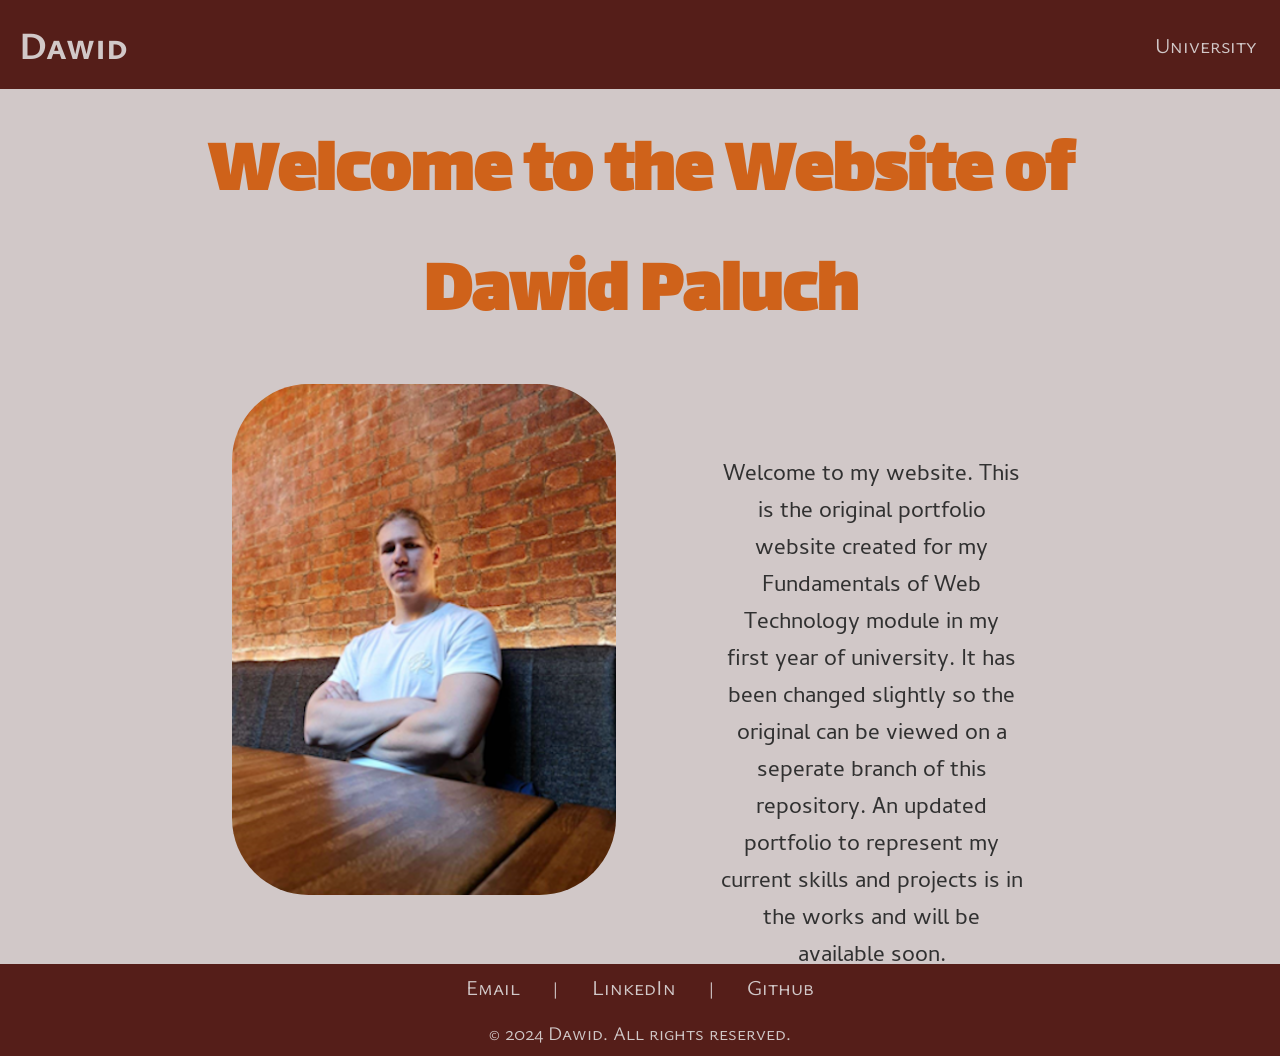
<file: index.html>
<!DOCTYPE html>
<html lang="en">
<head>
  <meta charset="UTF-8" />
  <meta name="viewport" content="width=device-width, initial-scale=1.0" />

  <link rel="stylesheet" href="css/reset.css" />
  <link rel="stylesheet" href="css/main.css" />
  <title>Web Dev Coursework</title>
  <link rel="icon" type="image/x-icon" href="images/icon.png">
</head>

<body>
  <header>
    <div id="logo">
      <p>Dawid</p>
    </div>

    <div id="nav">
      <nav>
        <a href="university.html">University</a>
      </nav>
    </div>
  </header>

  <h1 id="pageTitle">Welcome to the Website of Dawid Paluch</h1>

  <section>
    <figure>
      <img src="images/photoOfMe.png" alt="photoOfMe">
    </figure>
      <p id="mainPageText">
        Welcome to my website. This is the original portfolio website created for my Fundamentals of Web Technology module in my
        first year of university. It has been changed slightly so the original can be viewed on a seperate branch of this repository.
        An updated portfolio to represent my current skills and projects is in the works and will be available soon.
      </p>
  </section>

  <footer>
    <div id="footerLinks">
        <p id="bigScreen">
            <a href="mailto:dawid1paluch@gmail.com">Email</a>
            |
            <a href="https://www.linkedin.com/in/dawidpaluch/">LinkedIn</a>
            |
            <a href="https://github.com/dawid-paluch">Github</a>
        </p>
        <p id="smallScreen">
            <a href="mailto:dawid1paluch@gmail.com">Email</a>
            <br />
            <a href="https://www.linkedin.com/in/dawidpaluch/">LinkedIn</a>
            <br />
            <a href="https://github.com/dawid-paluch">Github</a>
        </p>
    </div>
    <div id="footerText">
        <p>
            &copy; 2024 Dawid. All rights reserved.
        </p>
    </div>
  </footer> 
</body>
</html>
</file>
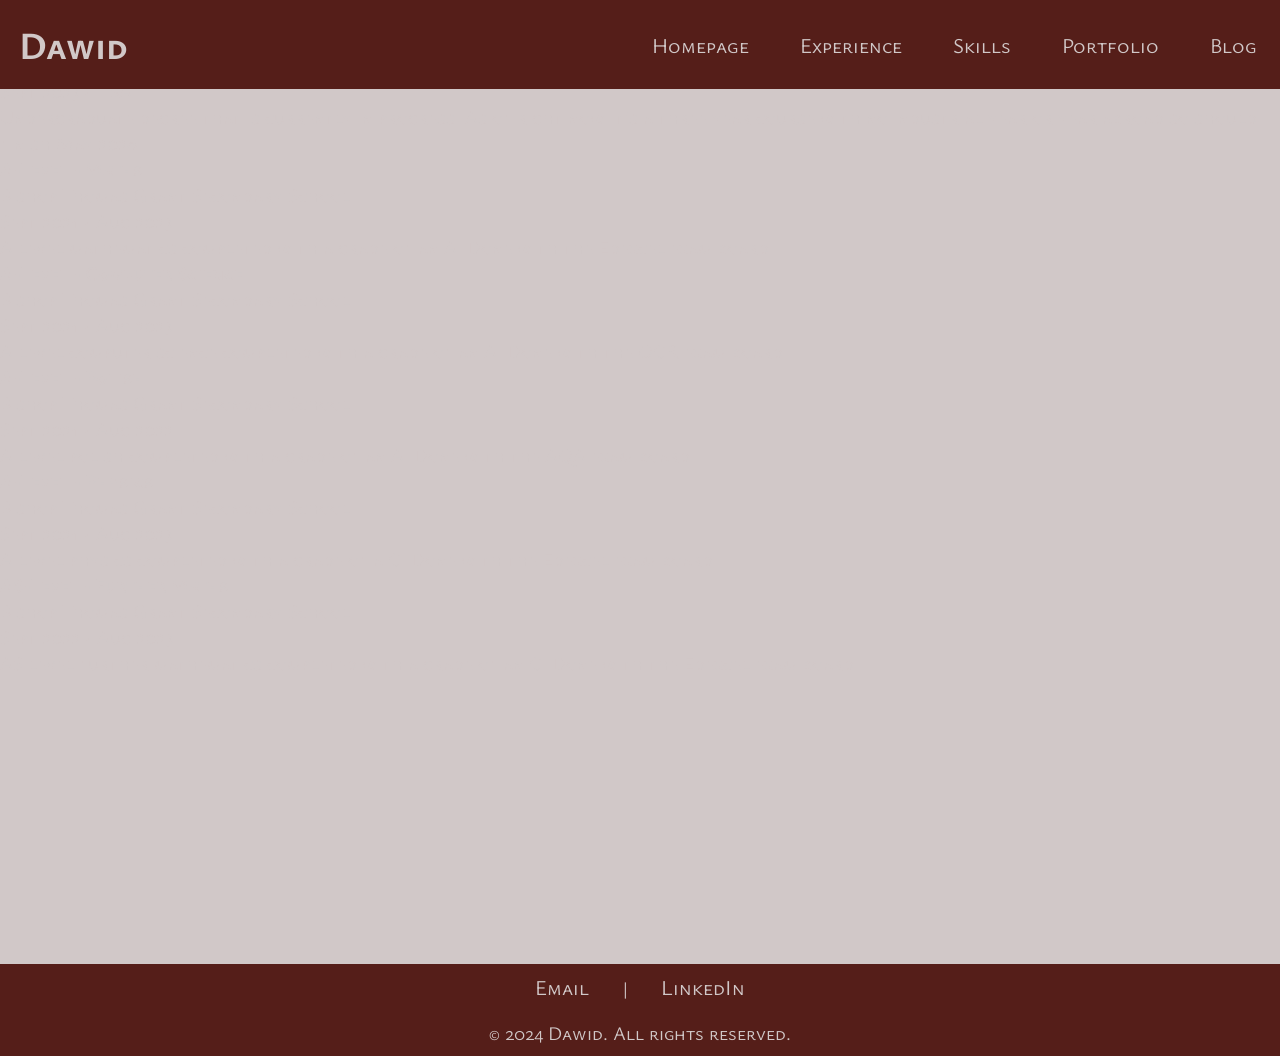
<file: education.html>
<!DOCTYPE html>
<html lang="en">
<head>
  <meta charset="UTF-8" />
  <meta name="viewport" content="width=device-width, initial-scale=1.0" />

  <link rel="stylesheet" href="css/reset.css" />
  <link rel="stylesheet" href="css/main.css" />
  <title>Web Dev Coursework</title>
  <link rel="icon" type="image/x-icon" href="images/icon.png">
</head>

<body>
  <header>
    <div id="logo">
      <p>Dawid</p>
    </div>

    <div id="nav">
      <nav>
        <a href="mainpage.html">Homepage</a>
        <a href="experience.html">Experience</a>
        <a href="skills.html">Skills</a>
        <a href="portfolio.html">Portfolio</a>
        <a href="blog.php">Blog</a>
      </nav>
    </div>
  </header>

  <div id="displacementDiv">
  </div>

  <div id="education">
    <h1>Education</h1>
    <div class="education">
      <h2>Undergraduate Degree - Computer Science</h2>
      <p class="educationPlace">
        Queen Mary University of London
      </p>
      <p class="educationDate">
        Sept 2023 - TBA
      </p>
      <p class="educationInfo">
        Undergraduate degree that is currently in progress. As of right now it's a three year course with no industrial year or year abroad so should finish May 2026.
      </p>
    </div>

    <div class="education">
      <h2>A-Level - Maths</h2>
      <p class="educationPlace">
        Bishop Thomas Grant Secondary School
      </p>
      <p class="educationDate">
        Sept 2021 - Aug 2023
      </p>
      <p class="educationInfo">
        A level mathematics completed with a grade of an A. Done with the Edexcel exam board.
      </p>
    </div>

    <div class="education">
      <h2>A-Level - Computer Science</h2>
      <p class="educationPlace">
        Bishop Thomas Grant Secondary School
      </p>
      <p class="educationDate">
        Sept 2021 - Aug 2023
      </p>
      <p class="educationInfo">
        A level computer science completed with a grade of an A. Done with the OCR exam board.
      </p>
    </div>
    
    <div class="education">
      <h2>A-Level - Polish</h2>
      <p class="educationPlace">
        Bishop Thomas Grant Secondary School
      </p>
      <p class="educationDate">
        Sept 2021 - Aug 2022
      </p>
      <p class="educationInfo">
        A level polish completed with a grade of an A. Done with the AQA exam board.
      </p>
    </div>

    <div class="education">
      <h2>A-Level - Physics</h2>
      <p class="educationPlace">
        Bishop Thomas Grant Secondary School
      </p>
      <p class="educationDate">
        Sept 2021 - Aug 2023
      </p>
      <p class="educationInfo">
        A level physics completed with a grade of a C. Done with the Edexcel exam board.
      </p>
    </div>
    
    <div class="education">
      <h2>AS-Level - Further Maths</h2>
      <p class="educationPlace">
        Bishop Thomas Grant Secondary School
      </p>
      <p class="educationDate">
        Sept 2022 - Aug 2023
      </p>
      <p class="educationInfo">
        AS level further mathematics completed with a grade of an C. Done with the Edexcel exam board.
      </p>
    </div>
  </div>

  <footer>
    <div id="footerLinks">
        <p>
            <a href="mailto:dawid1paluch@gmail.com">Email</a>
            |
            <a href="https://www.linkedin.com/in/dawidpaluch/">LinkedIn</a>
        </p>
    </div>
    <div id="footerText">
        <p>
            &copy; 2024 Dawid. All rights reserved.
        </p>
    </div>
  </footer> 
  </body>
</html>
</file>
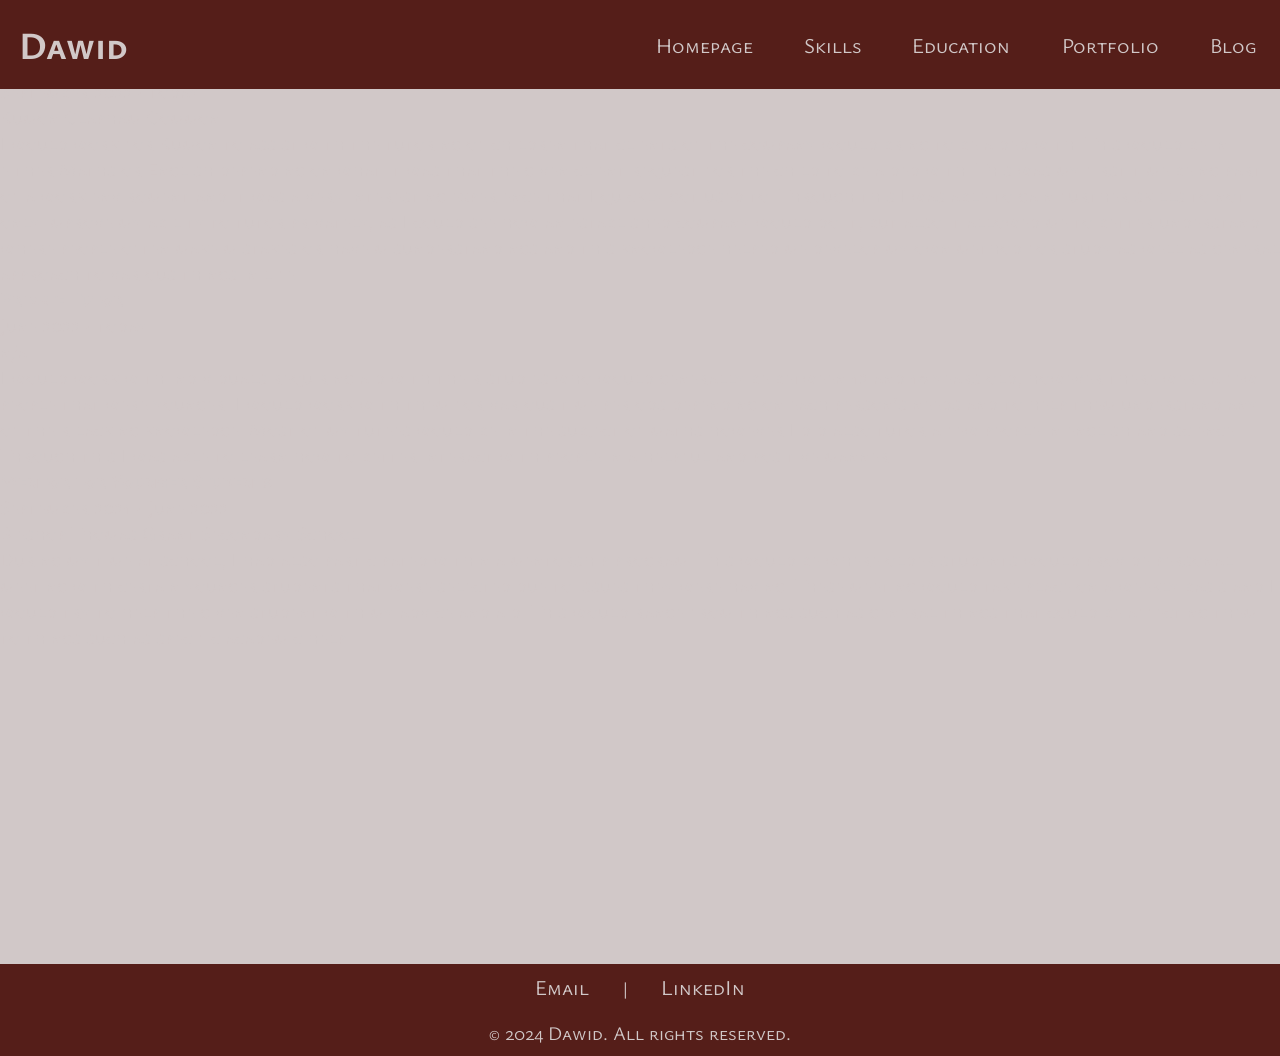
<file: experience.html>
<!DOCTYPE html>
<html lang="en">
<head>
  <meta charset="UTF-8" />
  <meta name="viewport" content="width=device-width, initial-scale=1.0" />

  <link rel="stylesheet" href="css/reset.css" />
  <link rel="stylesheet" href="css/main.css" />
  <title>Web Dev Coursework</title>
  <link rel="icon" type="image/x-icon" href="images/icon.png">
</head>

<body>
  <header>
    <div id="logo">
      <p>Dawid</p>
    </div>

    <div id="nav">
      <nav>
        <a href="mainpage.html">Homepage</a>
        <a href="skills.html">Skills</a>
        <a href="education.html">Education</a>
        <a href="portfolio.html">Portfolio</a>
        <a href="blog.php">Blog</a>
      </nav>
    </div>
  </header>
  
  <div id="displacementDiv">
  </div>

  <div id="experience">
    <h1>Experience</h1>
    <p>
        This is all of the work experiences I've had so far and a general description for what the responsiblities that I had, were for each of these roles.
    </p>
    <div class="experience">
      <h2>Assistant Tutor</h2>
      <p class="experienceDate">September 2022 - today</p>
      <p class="experiencePlace">Kumon Clapham Common
      <p>
        I would work for Kumon to assist with the tutoring of children that clients of the company would bring to be aided with. This would be in either Maths or English depending on what it was that the 
        given client request for the child to be aided with. This was my first time being part of a work enviroment and it was a very interesting experience that I quickly got used to. Through this I was
        able to gain further skills to not only improve my ability to tutor privately, as I could see how an established company would do it, but also it allowed me to better understand where people often
        make mistakes or have misunderstandings and this knowledge helped me develop my own method for study as well as general approach to various things in life.
      </p>
    </div>
    <div class="experience">
      <h2>Private Tutor</h2>
      <p class="experienceDate">June 2022 - today</p>
      <p class="experiencePlace">n/a
      <p>
        I would work with individuals requiring aid with their studies who would generally be between 12 and 16 years old, however there were a few people that were younger. I would work with them for various 
        time periods depending on each person’s needs and to help them understand any of their lacking knowledge. Most of my tutees would be in the subject of maths however I did also tutor a few people in 
        english and science. Through this I was able to learn how to better interact with people in a helpful and positive manner. 
      </p>
    </div>
    <div class="experience">
      <h2>Mentor for Younger Students</h2>
      <p class="experienceDate">September 2021 - June 2022</p>
      <p class="experiencePlace">Bieshop Thomas Grant Secondary School
      <p>
        During my time at school, I had also participated within a mentorship program. This would be where older students would provide personal meeting with certain younger students that were selected due to
        issues they were having. These meeting would take place on a weekly basis and I would try to help the given student with my advice and aid. This would range from things such as general things that could 
        be affecting them to things such as specific academic help. 
      </p>
    </div>
  </div>

  <footer>
    <div id="footerLinks">
        <p>
            <a href="mailto:dawid1paluch@gmail.com">Email</a>
            |
            <a href="https://www.linkedin.com/in/dawidpaluch/">LinkedIn</a>
        </p>
    </div>
    <div id="footerText">
        <p>
            &copy; 2024 Dawid. All rights reserved.
        </p>
    </div>
  </footer> 
  </body>
</html>
</file>
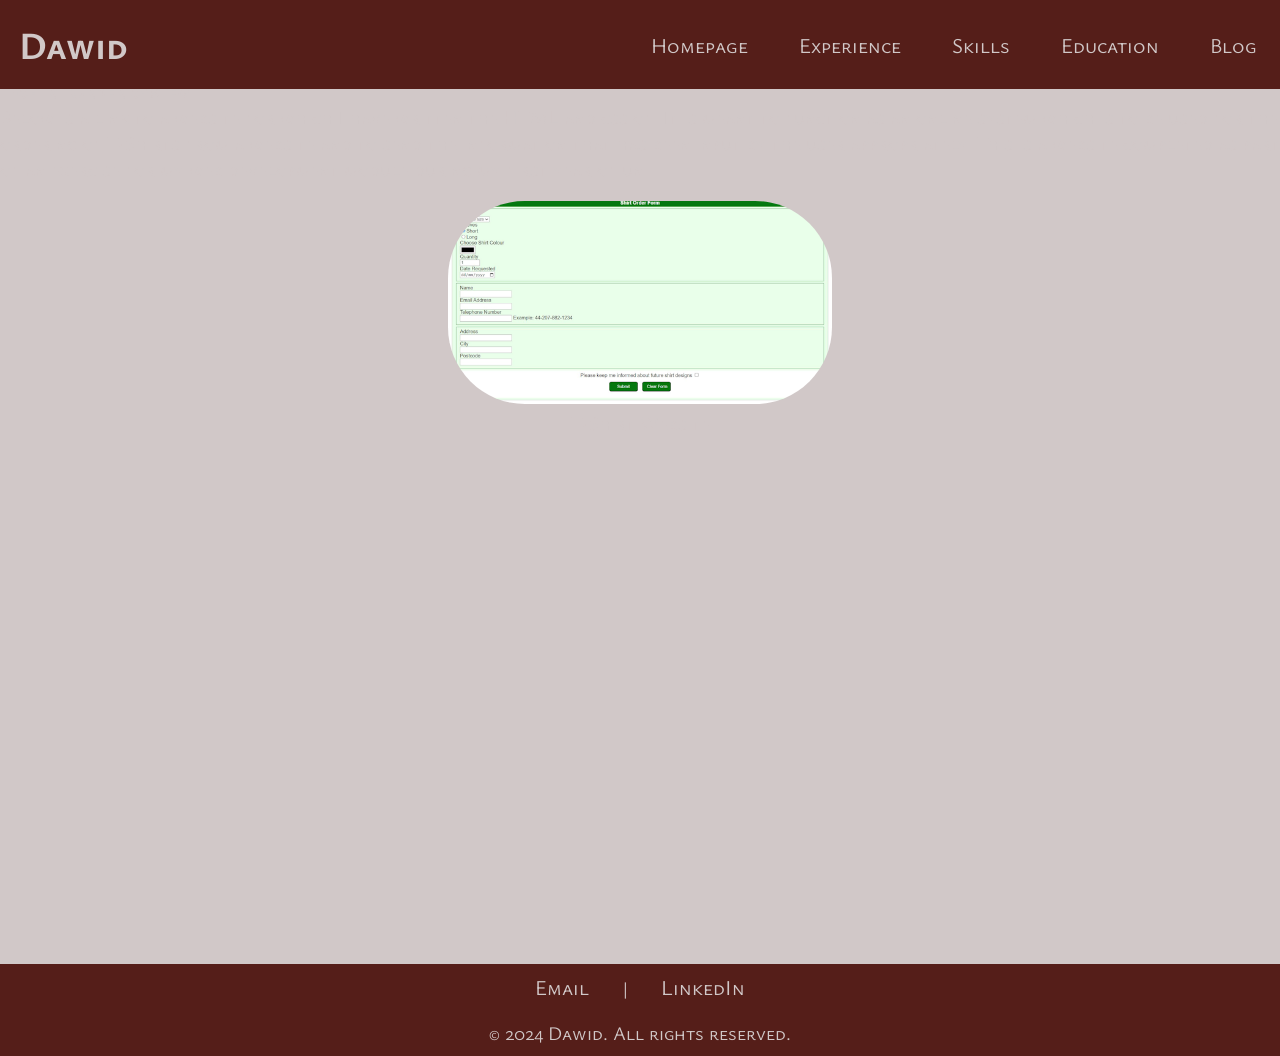
<file: portfolio.html>
<!DOCTYPE html>
<html lang="en">
<head>
  <meta charset="UTF-8" />
  <meta name="viewport" content="width=device-width, initial-scale=1.0" />

  <link rel="stylesheet" href="css/reset.css" />
  <link rel="stylesheet" href="css/main.css" />
  <title>Web Dev Coursework</title>
  <link rel="icon" type="image/x-icon" href="images/icon.png">
</head>

<body>
  <header>
    <div id="logo">
      <p>Dawid</p>
    </div>

    <div id="nav">
      <nav>
        <a href="mainpage.html">Homepage</a>
        <a href="experience.html">Experience</a>
        <a href="skills.html">Skills</a>
        <a href="education.html">Education</a>
        <a href="blog.php">Blog</a>
      </nav>
    </div>
  </header>
  
  <div id="displacementDiv">
  </div>

  <div id="portfolio">
    <h1>Portfolio</h1>
    <p>
        Welcome to my portfolio. Here you will be able to find a variety of each of my completed projects, that I have managed to work on and completed
        available for viewing.
    </p>
    <div class="portfolio">
      <h2>T-Shirt Order System</h2>
      <p>
        Below is a link to a website for which I have written the HTML and css of. It is meant to function as an online system which is to be used for the ordering of T-Shirts from a website and to send the information
        that has been input by the user appropriately. This is a website completed as part of an exercise for my web development module during my first year of uni. 
      </p>
      <figure>
        <img src="images/project1.png" alt="Photo of Project">
        <figcaption>
          <a>T-Shirt Website</a>
        </figcaption>
      </figure>
    </div>
  </div>

  <footer>
    <div id="footerLinks">
        <p>
            <a href="mailto:dawid1paluch@gmail.com">Email</a>
            |
            <a href="https://www.linkedin.com/in/dawidpaluch/">LinkedIn</a>
        </p>
    </div>
    <div id="footerText">
        <p>
            &copy; 2024 Dawid. All rights reserved.
        </p>
    </div>
  </footer> 
  </body>
</html>
</file>
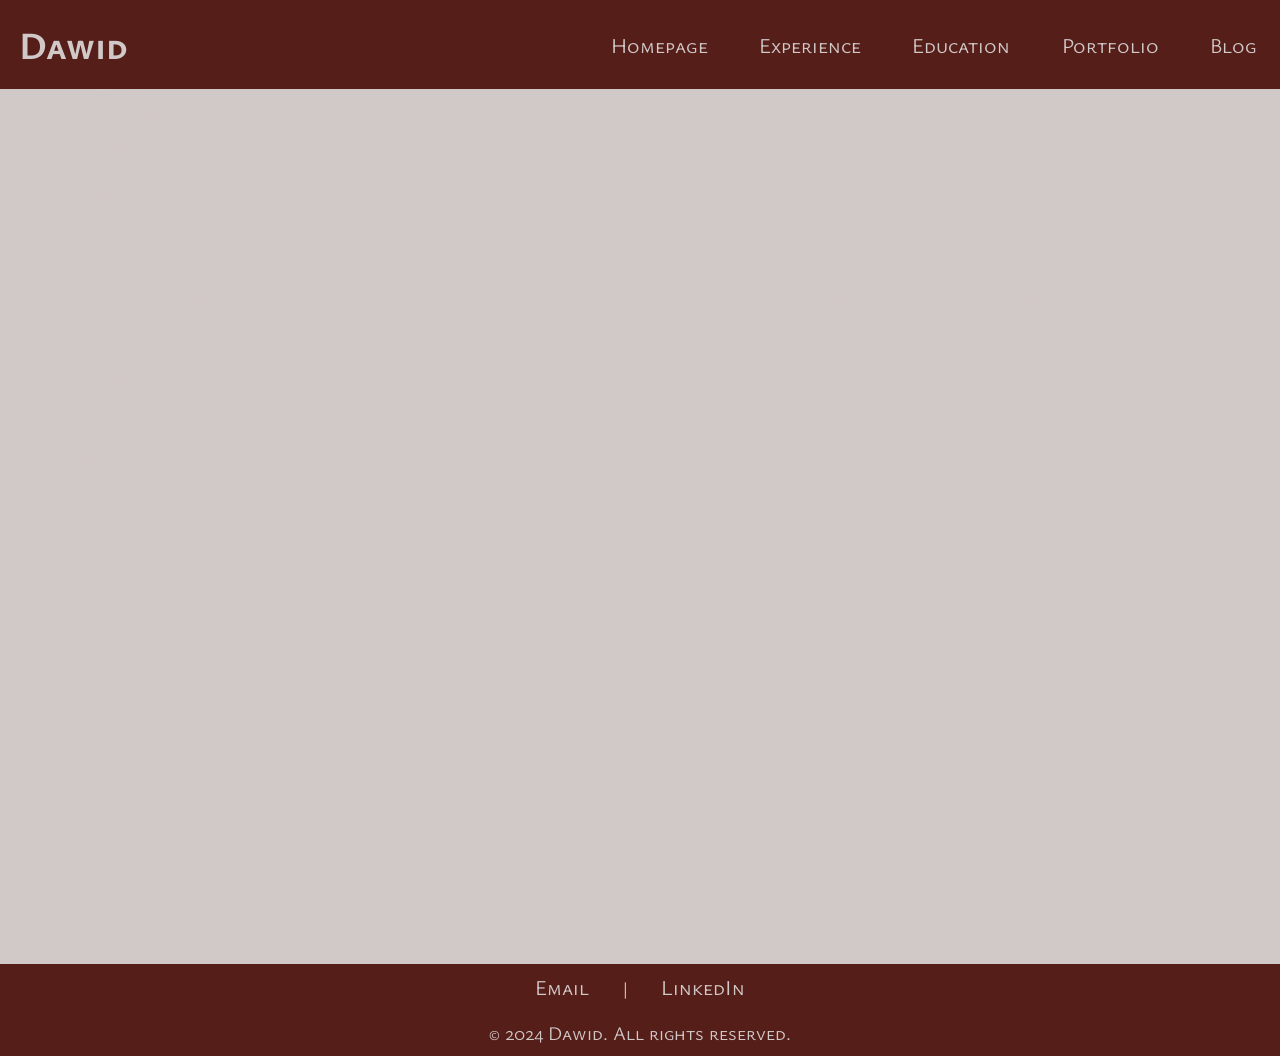
<file: skills.html>
<!DOCTYPE html>
<html lang="en">
<head>
  <meta charset="UTF-8" />
  <meta name="viewport" content="width=device-width, initial-scale=1.0" />

  <link rel="stylesheet" href="css/reset.css" />
  <link rel="stylesheet" href="css/main.css" />
  <title>Web Dev Coursework</title>
  <link rel="icon" type="image/x-icon" href="images/icon.png">
</head>

<body>
  <header>
    <div id="logo">
      <p>Dawid</p>
    </div>

    <div id="nav">
      <nav>
        <a href="mainpage.html">Homepage</a>
        <a href="experience.html">Experience</a>
        <a href="education.html">Education</a>
        <a href="portfolio.html">Portfolio</a>
        <a href="blog.php">Blog</a>
      </nav>
    </div>
  </header>
  
  <div id="displacementDiv">
  </div>

  <div id="skills">
    <h1>Skills</h1>
    <div id="programmingSkills">
      <h2>Programming Skills</h2>
      <p>
        I am capable to write in quite a few languages, each at various levels to allow me to program well, please look over each one as well as the skill leve each one is at.
        <ul>
          <li>JavaScript - Intermediate</li>
          <li>HTML - Intermediate</li>
          <li>CSS - Advanced</li>
          <li>Java - Intermediate</li>
          <li>C# - Beginner</li>
          <li>Python - Intermediate</li>
        </ul>
      </p>
    </div>
    <div id="generalSkills">
      <h2>General Skills</h2>
      <p>
        Here are some of the more general skills that I have which can be very useful in a work enviroment allowing me to work well and efficiently.
        <ul>
          <li>ready to learn new skills</li>
          <li>works well under pressure</li>
          <li>clean and neat</li>
          <li>very adaptable person</li>
          <li>very presentable</li>
          <li>upbeat, outgoing and positive</li>
          <li>great interpersonal skill</li>
          <li>highly responsible and reliable</li>
          <li>always willing to take the initiative on something</li>
        </ul>
      </p>
    </div>
  </div>

  <footer>
    <div id="footerLinks">
        <p>
            <a href="mailto:dawid1paluch@gmail.com">Email</a>
            |
            <a href="https://www.linkedin.com/in/dawidpaluch/">LinkedIn</a>
        </p>
    </div>
    <div id="footerText">
        <p>
            &copy; 2024 Dawid. All rights reserved.
        </p>
    </div>
  </footer> 
  </body>
</html>
</file>
<file: css/main.css>
/*these are the style rules used for the main homepage, blog, addpPost and logn pages*/

/*this is the import for all three of the google fonts used throughout the website*/
@import url('https://fonts.googleapis.com/css2?family=Cambay:ital,wght@0,400;0,700;1,400;1,700&family=Lalezar&family=Ysabeau+SC:wght@1..1000&display=swap');

/*these are all of the general variables used throughout the design of the website*/
:root{
    --mainBackgroundColour:#d1c8c8;
    --headerFooterColour:#551e19;
    --generalDivColour:rgb(25, 25, 25);
    --innerDivColour:#faaf6d;
    --headingsColour:#cf621a;
    --mainTextColour:#d1c8c8;
    --darkTextColour:rgb(49, 49, 49);
    --secondaryTextColour:#F9943B;
}

/*general style rules applied for general elements*/
body{
    position: relative;
    font-family: "Ysabeau SC", sans-serif;
    background-color: var(--mainBackgroundColour);
    font-size: 1.2em;
    color:var(--mainTextColour);
    height: 100vh;
    min-height: 55em;
}

/*header and footer styles set*/
header {
    position: fixed;
    top: 0;
    left: 0;
    display: grid;
    grid-template-columns: repeat(2,auto);
    z-index: 10;
}

header, footer {
    background-color: var(--headerFooterColour);
    width: 100%;
}

footer {
    position: absolute;
    bottom: 0em;
    left: 0;
    display: grid;
    grid-template-rows: repeat(2,auto);
}

footer div{
    margin: auto;
    padding: 0.5em 0em;
}

#smallScreen{
    display: none;
}

/*styling of the header and footer contents*/
footer a:link, footer a:visited{
    padding: 0.2em 1em;
}

#logo {
    font-weight: bold;
    font-size: 2em;
    padding: 0.5em;
}

#nav{
    margin-top: auto;
    margin-bottom: auto;
    display: flex;
    justify-content: flex-end;
}

/*general styling of the links used across the webpage*/
a:link, a:visited{
    color: var(--mainTextColour);
    text-decoration: none;
    font-size: 1.1em;
    padding: 0.6em 0.8em;
    border: solid 0.1em transparent;
    margin: 0 0.2em;
}

a:hover{
    color: var(--secondaryTextColour);
    border-top-color: var(--secondaryTextColour);
    border-bottom-color: var(--secondaryTextColour);
}

/*styling for general page contents*/
#pageTitle{
    position: absolute;
    top: 1.5em;
    left: 50%;
    transform: translateX(-50%);
    font-family: "Lalezar";
    font-size: 4em;
    width: 70%;
    color: var(--headingsColour);
    text-align: center;
}

section{
    position: absolute;
    top: 13em;
    left: 50%;
    transform: translateX(-50%);
    padding-top:6em;
    padding-bottom: 2em;
    display: grid;
    grid-template-columns: repeat(2,auto);
    color: var(--darkTextColour);
    width: 70%;
    margin:auto;
}

figure{
    background-color: transparent;
    text-align: center;
}

img{
    border-radius: 4em;
    width: 20em;
}

#mainPageText {
    font-size: 1.2em;
    font-family: "Cambay", sans-serif;
    width: 70%;
    margin: 0 auto;
    position: relative;
    top: 4em;
    text-align: center;
}

/*styling for smaller screens*/
@media (max-width: 1200px) {
    body{
        min-height: 50em;
    }

    #pageTitle{
        font-size: 2.5em;
        width: 90%;
        top: 4em;
    }

    img{
        width: 15em;
    }

    #mainPageText {
        font-size: 0.9em;
        width: 90%;
    }
}
@media (max-width: 900px) {
    body{
        min-width: 3em;
    }

    #pageTitle{
        font-size: 2em;
        width: 90%;
        top: 4em;
    }

    section{
        display: block;
        padding-top: 2em;
    }

    img{
        left: 0%;
        transform: translateX(0%);
        width: 15em;
        position: static;
    }

    figure{
        margin: 0;
        padding: 0;
    }

    #mainPageText {
        font-size: 0.8em;
        left: 50%;
        transform: translateX(-50%);
        position: relative;
    }

    header, footer {
        font-size: 0.8em;
    }
}

@media (max-width: 500px) {
    body{
        min-height: 65em;
    }

    #smallScreen{
        display:block;
    }

    #bigScreen{
        display:none;
    }
}

/*styling for text existing further in the page*/
/* h1{
    font-size: 2em;
    color: var(--headingsColour);
}

ul{
    list-style: square;
    margin-left: 1.5em;
}

#mainpageH1{
    color: var(--generalDivColour);
} */
</file>
